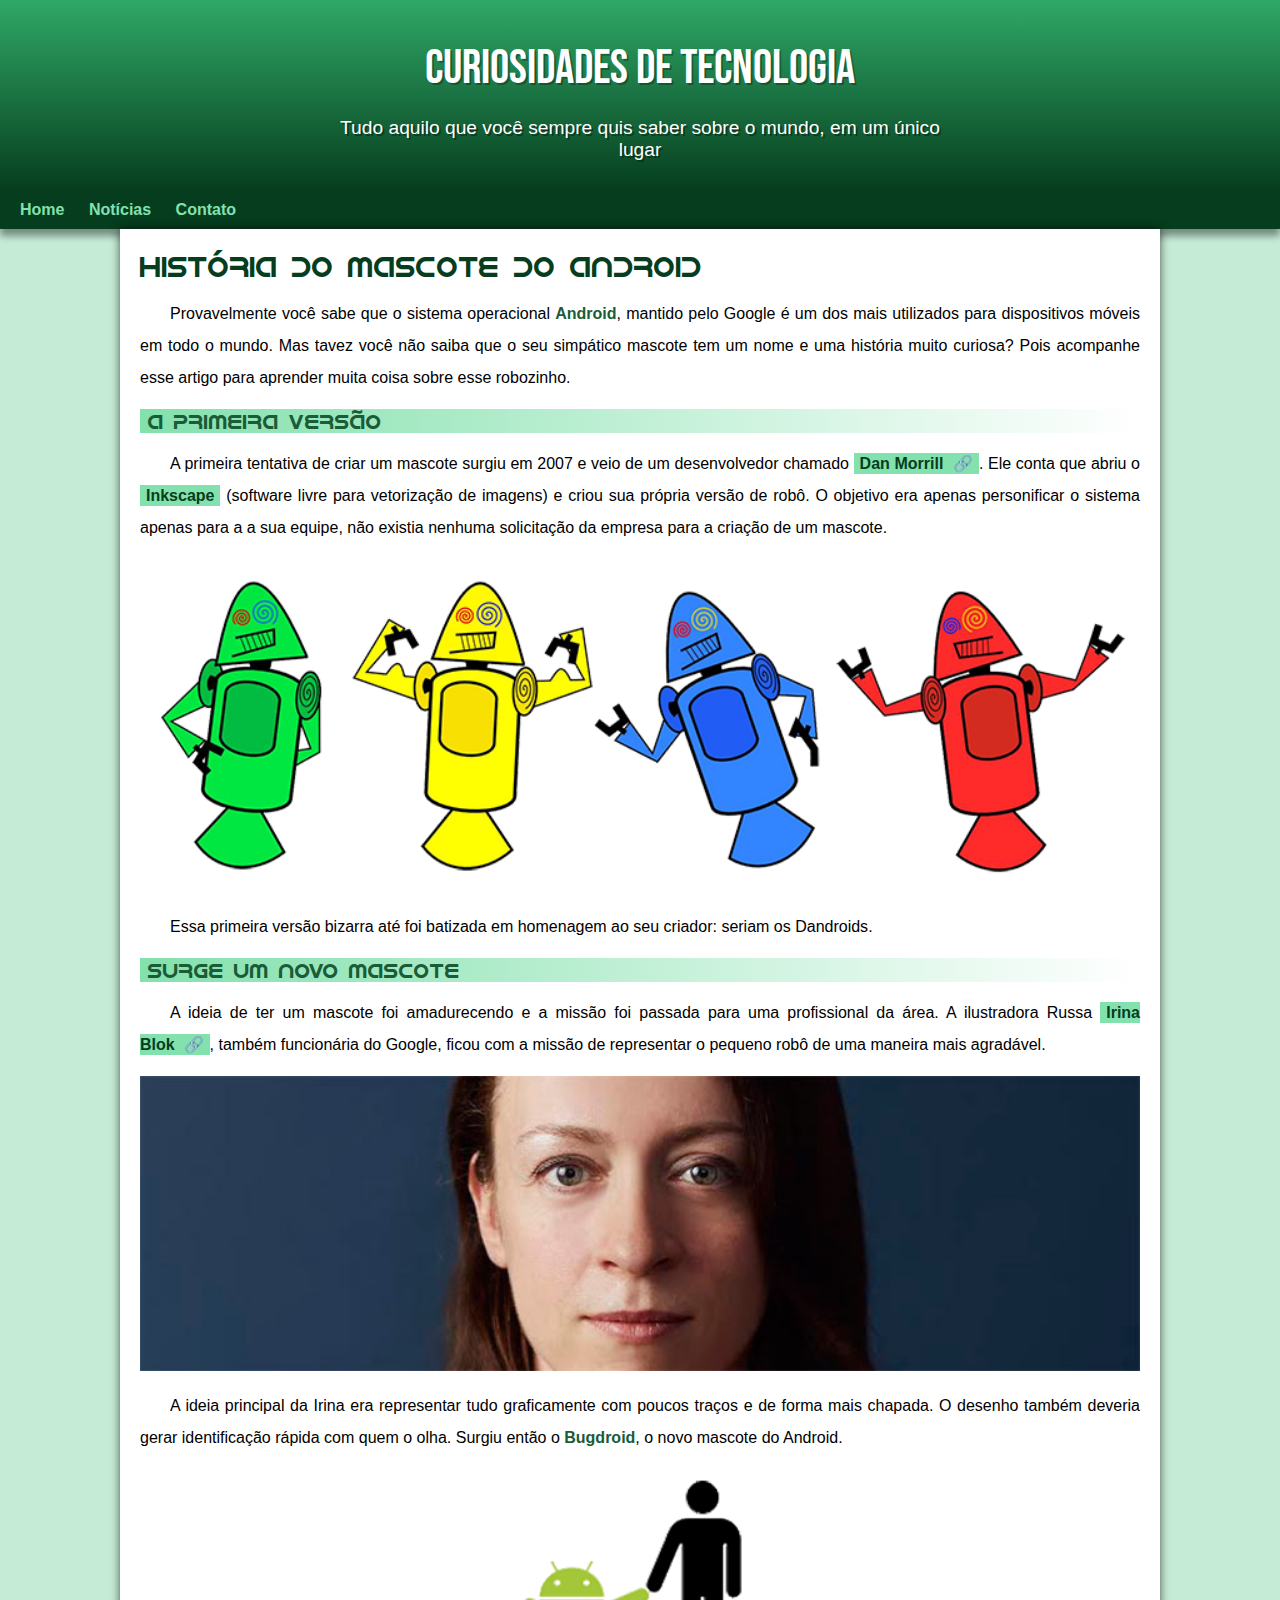
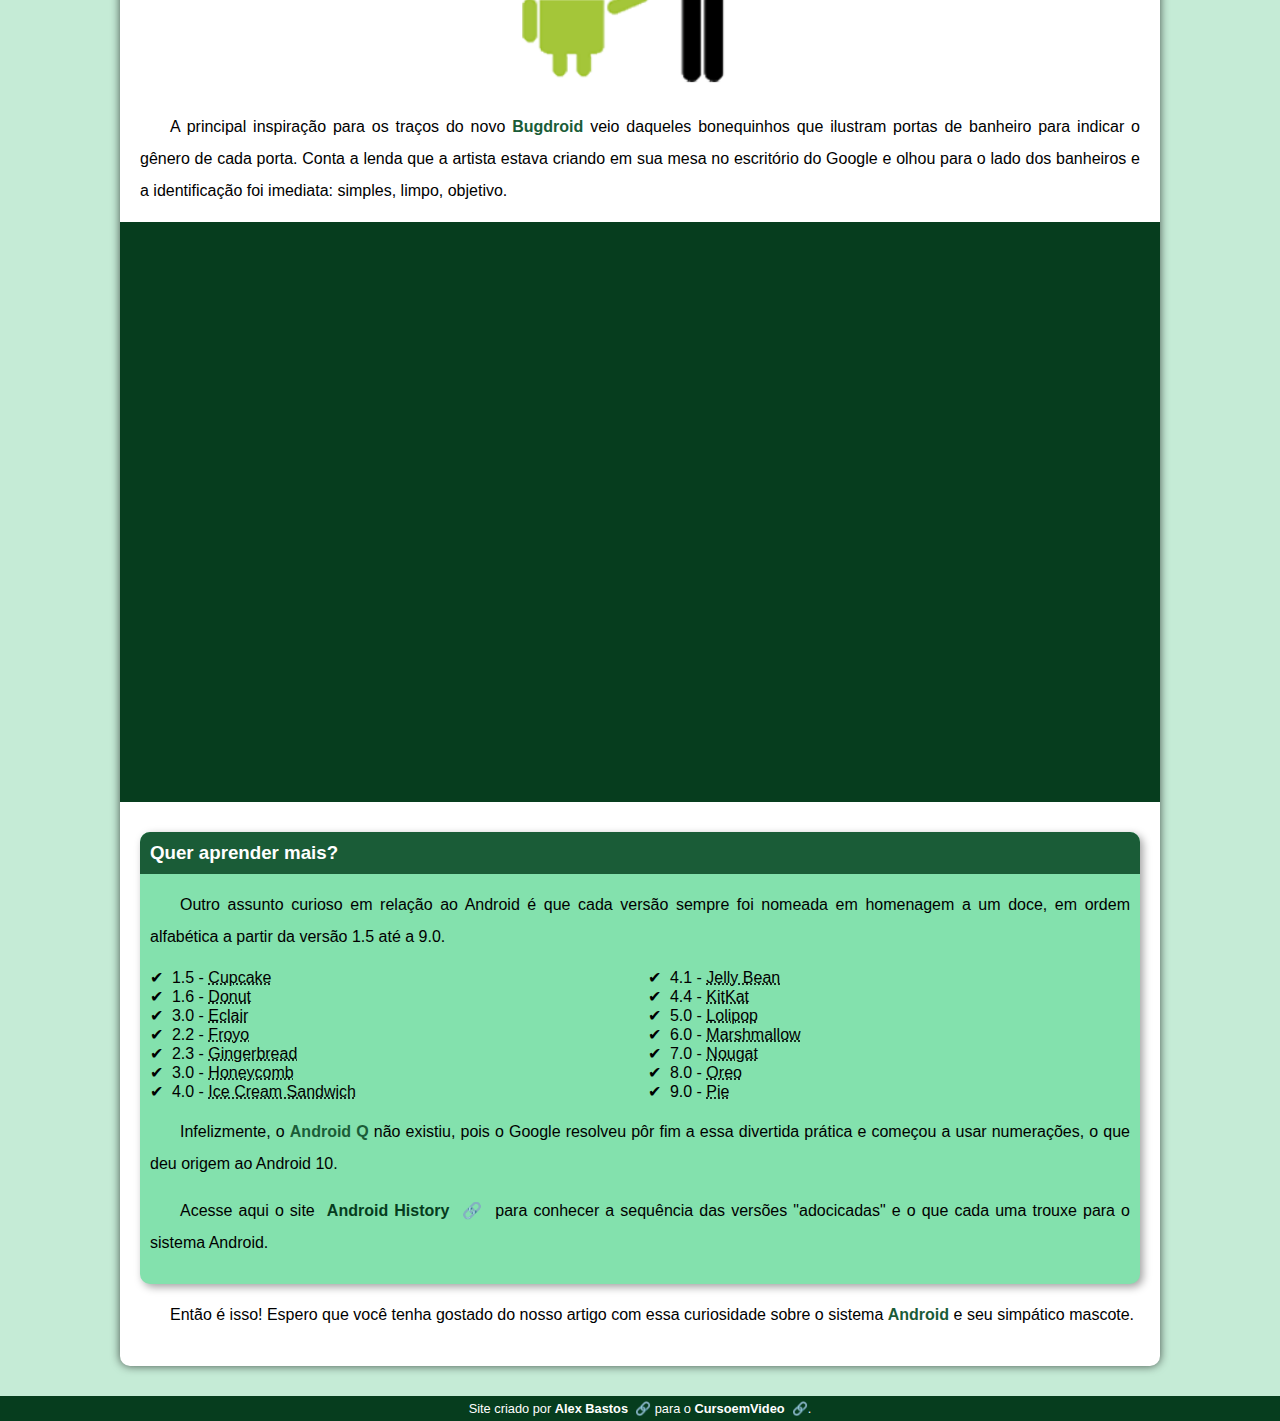
<file: index.html>
<!DOCTYPE html>
<html lang="pt-br">
<head>
    <meta charset="UTF-8">
    <meta name="viewport" content="width=device-width, initial-scale=1.0">
    <title>Como surgiu o Mascote do Android</title>
    <link rel="shortcut icon" href="imagens/favicon.ico" type="image/x-icon">
    <link rel="stylesheet" href="style.css">
</head>


<body>
    <header>
        <h1>CURIOSIDADES DE TECNOLOGIA</h1>
        <p>Tudo aquilo que você sempre quis saber sobre o mundo, em um único lugar</p>
        </header>
    <nav>            
            <a href="#">Home</a>
            <a href="#">Notícias</a>
            <a href="#">Contato</a>
        
    </nav>     
    
    <main>
        <article>
             <h1>História do Mascote do Android

             </h1>
            <p>
                Provavelmente você sabe que o sistema operacional <strong>Android</strong>, mantido pelo Google é um dos mais utilizados para dispositivos móveis em todo o mundo. Mas tavez você não saiba que o seu simpático mascote tem um nome e uma história muito curiosa? Pois acompanhe esse artigo para aprender muita coisa sobre esse robozinho.
            </p>

            <h2>A primeira versão</h2>

            <p>A primeira tentativa de criar um mascote surgiu em 2007 e veio de um desenvolvedor chamado <a href="https://ausdroid.net/news/2013/01/04/dan-morrill-shows-us-the-android-mascots-that-could-have-been/" target="_blank" class="externo">Dan Morrill</a>. Ele conta que abriu o <a href="https://inkscape.org/pt/" target="_blank">Inkscape</a> (software livre para vetorização de imagens) e criou sua própria versão de robô. O objetivo era apenas personificar o sistema apenas para a a sua equipe, não existia nenhuma solicitação da empresa para a criação de um mascote.</p>

            <picture>
                <source media="(max-width: 670px)" srcset="imagens/dan-droids-pq.png">
                <img src="imagens/dan-droids.png" alt="dandroid normal">
            </picture>

            <p>Essa primeira versão bizarra até foi batizada em homenagem ao seu criador: seriam os <stron>Dandroids</stron>.</p>

            <h2>Surge um novo mascote</h2>

            <p>
                A ideia de ter um mascote foi amadurecendo e a missão foi passada para uma profissional da área. A ilustradora Russa <a href="https://www.irinablok.com/" target="_blank" class="externo">Irina Blok</a>, também funcionária do Google, ficou com a missão de representar o pequeno robô de uma maneira mais agradável.
            </p>

            <picture>
                <source media="(max-width:670px)" srcset="imagens/irina-blok-pq.jpg">
                <img src="imagens/irina-blok.jpg" alt="irina normal">
            </picture>

            <p>A ideia principal da Irina era representar tudo graficamente com poucos traços e de forma mais chapada. O desenho também deveria gerar identificação rápida com quem o olha. Surgiu então o <strong>Bugdroid</strong>, o novo mascote do Android.</p>

           <picture>                
                <img src="imagens/bugdroid.png" class="pequena"  alt="bugdroid">
        </picture>
            <p>
                A principal inspiração para os traços do novo <strong>Bugdroid</strong> veio daqueles bonequinhos que ilustram portas de banheiro para indicar o gênero de cada porta. Conta a lenda que a artista estava criando em sua mesa no escritório do Google e olhou para o lado dos banheiros e a identificação foi imediata: simples, limpo, objetivo.
                
            </p>

            <div class="video">
                <iframe width="560" height="315" src="https://www.youtube.com/embed/l2UDgpLz20M?si=Y7AYP21ahgi-oM5e" title="YouTube video player" frameborder="0" allow="accelerometer; autoplay; clipboard-write; encrypted-media; gyroscope; picture-in-picture; web-share" referrerpolicy="strict-origin-when-cross-origin" allowfullscreen></iframe>
            </div>
            
            <aside>
                <h3>Quer aprender mais?</h3>
                <p>Outro assunto curioso em relação ao Android é que cada versão sempre foi nomeada em homenagem a um doce, em ordem alfabética a partir da versão 1.5 até a 9.0.</p>
                <ul>
                    <li>1.5 - <abbr title="Bolo de Copo">Cupcake</abbr></li>
                    <li>1.6 - <abbr title="Rosquinha">Donut</abbr></li>
                    <li>3.0 - <abbr title="Bomba">Eclair</abbr></li>
                    <li>2.2 - <abbr title="Iogurte Congelado">Froyo</abbr></li>
                    <li>2.3 - <abbr title="Biscoito de Gengibre">Gingerbread</abbr></li>
                    <li>3.0 - <abbr title="Favo de Mel">Honeycomb</abbr></li>
                    <li>4.0 - <abbr title="Sanduiche de sorvete">Ice Cream Sandwich</abbr></li>
                    <li>4.1 - <abbr title="Jujuba">Jelly Bean</abbr></li>
                    <li>4.4 - <abbr title="Kitkat">KitKat</abbr></li>
                    <li>5.0 - <abbr title="">Lolipop</abbr></li>
                    <li>6.0 - <abbr title="Marshmallow">Marshmallow</abbr></li>
                    <li>7.0 - <abbr title="Torrone">Nougat</abbr></li>                
                    <li>8.0 - <abbr title="Oreo">Oreo</abbr></li>
                    <li>9.0 - <abbr title="Torta">Pie</abbr></li>
            </ul>
                <p>
                    Infelizmente, o <strong>Android Q</strong> não existiu, pois o Google resolveu pôr fim a essa divertida prática e começou a usar numerações, o que deu origem ao Android 10.
                </p>


                    <p>Acesse aqui o site <a href="https://www.android.com/intl/en_uk/" target="_blank" class="externo">Android History</a> para conhecer a sequência das versões "adocicadas" e o que cada uma trouxe para o sistema Android.

                    </p>
                
            </aside>
            

            <p>
                Então é isso! Espero que você tenha gostado do nosso artigo com essa curiosidade sobre o sistema <strong>Android</strong> e seu simpático mascote.
            </p>
        </article>        
    </main>
    <footer>
        <p>Site criado por <a href="https://github.com/gustavoguanabara/html-css/tree/master/aulas-pdf" target="_blank" class="externo">Alex Bastos</a> para o <a href="https://www.youtube.com/@CursoemVideo" target="_blank" class="externo">CursoemVideo</a>.</p>
    </footer>
       
    
</body>
</html>
</file>
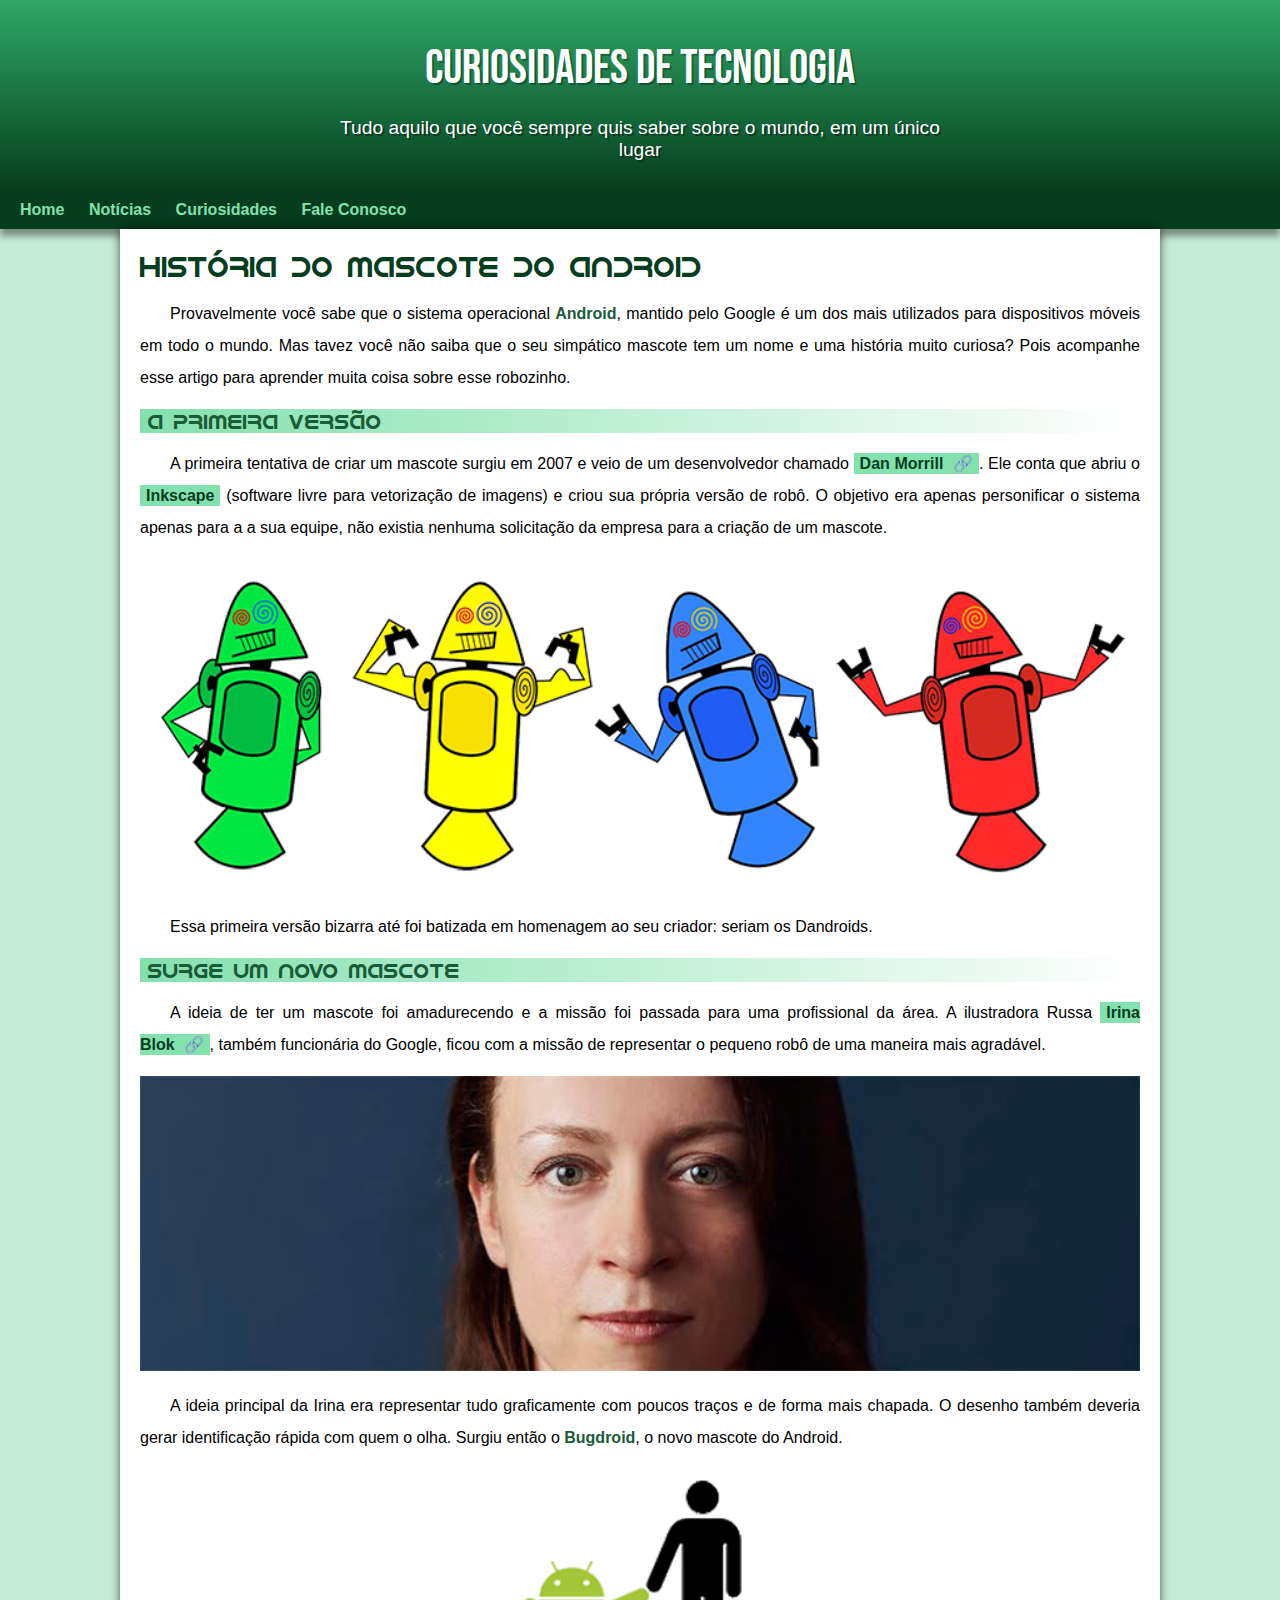
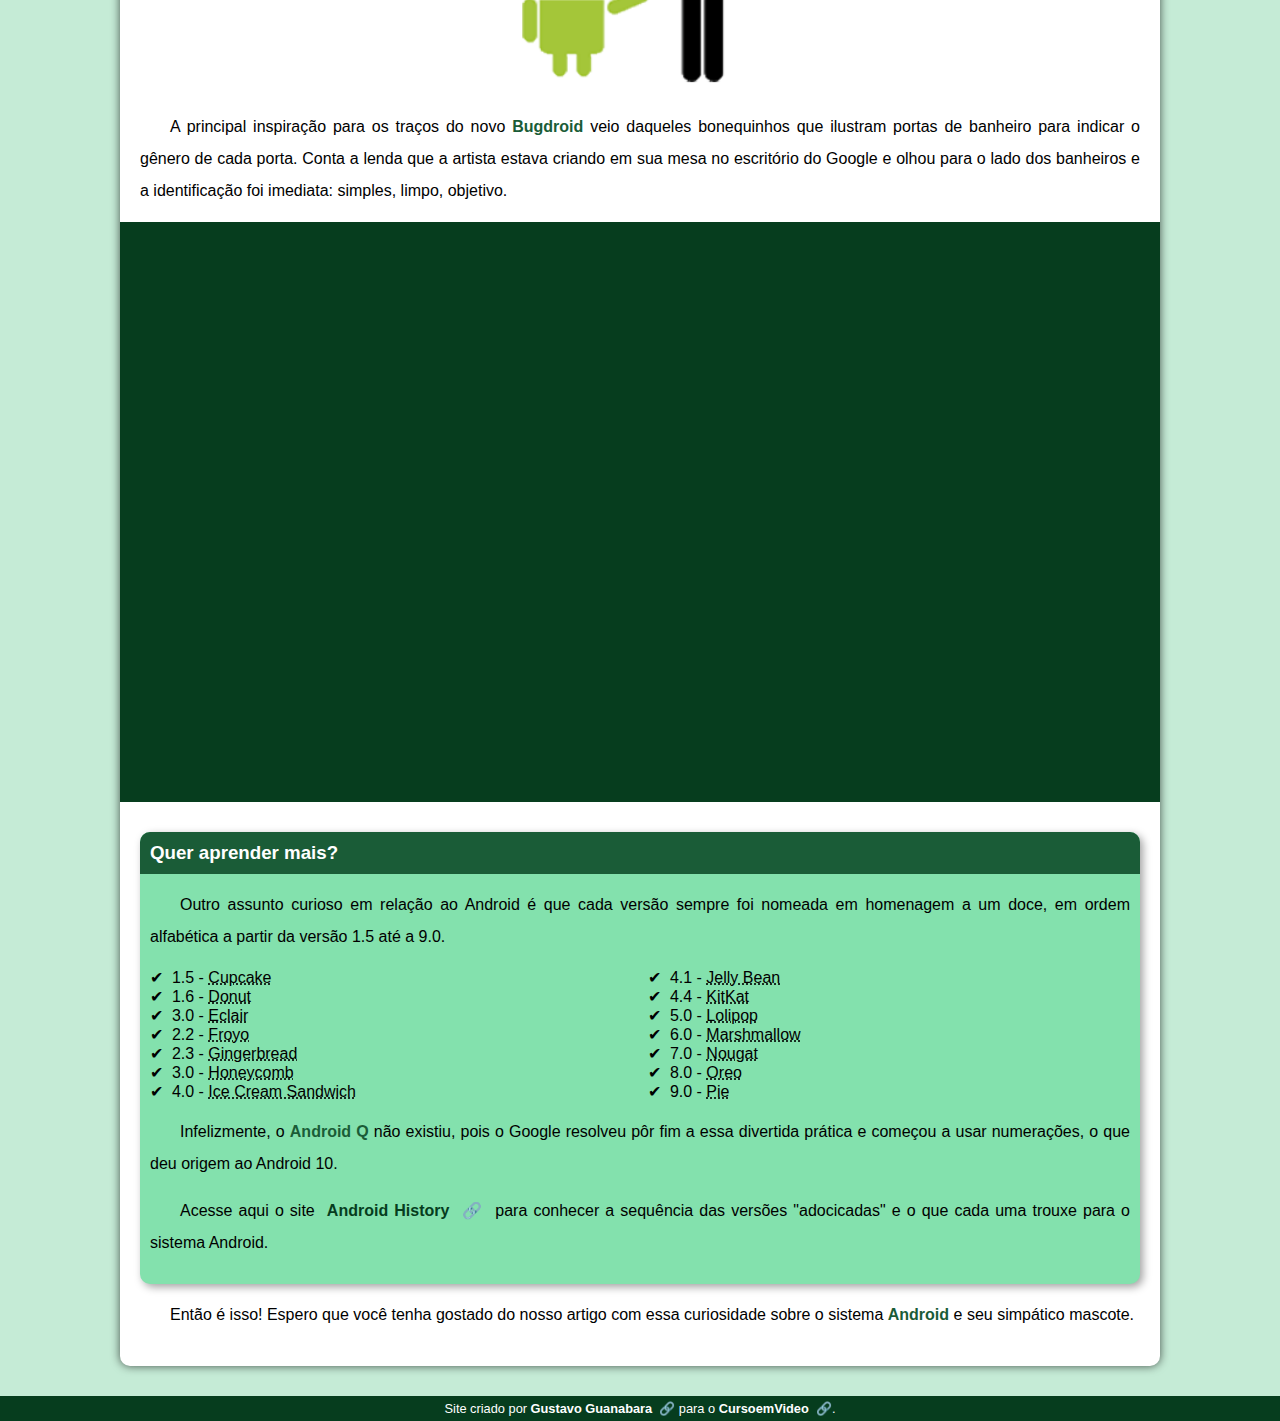
<file: index.html.html>
<!DOCTYPE html>
<html lang="pt-br">
<head>
    <meta charset="UTF-8">
    <meta name="viewport" content="width=device-width, initial-scale=1.0">
    <title>Como surgiu o Mascote do Android</title>
    <link rel="shortcut icon" href="imagens/favicon.ico" type="image/x-icon">
    <link rel="stylesheet" href="style.css">
</head>


<body>
    <header>
        <h1>CURIOSIDADES DE TECNOLOGIA</h1>
        <p>Tudo aquilo que você sempre quis saber sobre o mundo, em um único lugar</p>
        </header>
    <nav>            
            <a href="#">Home</a>
            <a href="#">Notícias</a>
            <a href="#">Curiosidades</a>
            <a href="#">Fale Conosco</a>
        
    </nav>     
    
    <main>
        <article>
             <h1>História do Mascote do Android

             </h1>
            <p>
                Provavelmente você sabe que o sistema operacional <strong>Android</strong>, mantido pelo Google é um dos mais utilizados para dispositivos móveis em todo o mundo. Mas tavez você não saiba que o seu simpático mascote tem um nome e uma história muito curiosa? Pois acompanhe esse artigo para aprender muita coisa sobre esse robozinho.
            </p>

            <h2>A primeira versão</h2>

            <p>A primeira tentativa de criar um mascote surgiu em 2007 e veio de um desenvolvedor chamado <a href="https://ausdroid.net/news/2013/01/04/dan-morrill-shows-us-the-android-mascots-that-could-have-been/" target="_blank" class="externo">Dan Morrill</a>. Ele conta que abriu o <a href="https://inkscape.org/pt/" target="_blank">Inkscape</a> (software livre para vetorização de imagens) e criou sua própria versão de robô. O objetivo era apenas personificar o sistema apenas para a a sua equipe, não existia nenhuma solicitação da empresa para a criação de um mascote.</p>

            <picture>
                <source media="(max-width: 670px)" srcset="imagens/dan-droids-pq.png">
                <img src="imagens/dan-droids.png" alt="dandroid normal">
            </picture>

            <p>Essa primeira versão bizarra até foi batizada em homenagem ao seu criador: seriam os <stron>Dandroids</stron>.</p>

            <h2>Surge um novo mascote</h2>

            <p>
                A ideia de ter um mascote foi amadurecendo e a missão foi passada para uma profissional da área. A ilustradora Russa <a href="https://www.irinablok.com/" target="_blank" class="externo">Irina Blok</a>, também funcionária do Google, ficou com a missão de representar o pequeno robô de uma maneira mais agradável.
            </p>

            <picture>
                <source media="(max-width:670px)" srcset="imagens/irina-blok-pq.jpg">
                <img src="imagens/irina-blok.jpg" alt="irina normal">
            </picture>

            <p>A ideia principal da Irina era representar tudo graficamente com poucos traços e de forma mais chapada. O desenho também deveria gerar identificação rápida com quem o olha. Surgiu então o <strong>Bugdroid</strong>, o novo mascote do Android.</p>

           <picture>                
                <img src="imagens/bugdroid.png" class="pequena"  alt="bugdroid">
        </picture>
            <p>
                A principal inspiração para os traços do novo <strong>Bugdroid</strong> veio daqueles bonequinhos que ilustram portas de banheiro para indicar o gênero de cada porta. Conta a lenda que a artista estava criando em sua mesa no escritório do Google e olhou para o lado dos banheiros e a identificação foi imediata: simples, limpo, objetivo.
                
            </p>

            <div class="video">
                <iframe width="560" height="315" src="https://www.youtube.com/embed/l2UDgpLz20M?si=Y7AYP21ahgi-oM5e" title="YouTube video player" frameborder="0" allow="accelerometer; autoplay; clipboard-write; encrypted-media; gyroscope; picture-in-picture; web-share" referrerpolicy="strict-origin-when-cross-origin" allowfullscreen></iframe>
            </div>
            
            <aside>
                <h3>Quer aprender mais?</h3>
                <p>Outro assunto curioso em relação ao Android é que cada versão sempre foi nomeada em homenagem a um doce, em ordem alfabética a partir da versão 1.5 até a 9.0.</p>
                <ul>
                    <li>1.5 - <abbr title="Bolo de Copo">Cupcake</abbr></li>
                    <li>1.6 - <abbr title="Rosquinha">Donut</abbr></li>
                    <li>3.0 - <abbr title="Bomba">Eclair</abbr></li>
                    <li>2.2 - <abbr title="Iogurte Congelado">Froyo</abbr></li>
                    <li>2.3 - <abbr title="Biscoito de Gengibre">Gingerbread</abbr></li>
                    <li>3.0 - <abbr title="Favo de Mel">Honeycomb</abbr></li>
                    <li>4.0 - <abbr title="Sanduiche de sorvete">Ice Cream Sandwich</abbr></li>
                    <li>4.1 - <abbr title="Jujuba">Jelly Bean</abbr></li>
                    <li>4.4 - <abbr title="Kitkat">KitKat</abbr></li>
                    <li>5.0 - <abbr title="">Lolipop</abbr></li>
                    <li>6.0 - <abbr title="Marshmallow">Marshmallow</abbr></li>
                    <li>7.0 - <abbr title="Torrone">Nougat</abbr></li>                
                    <li>8.0 - <abbr title="Oreo">Oreo</abbr></li>
                    <li>9.0 - <abbr title="Torta">Pie</abbr></li>
            </ul>
                <p>
                    Infelizmente, o <strong>Android Q</strong> não existiu, pois o Google resolveu pôr fim a essa divertida prática e começou a usar numerações, o que deu origem ao Android 10.
                </p>


                    <p>Acesse aqui o site <a href="https://www.android.com/intl/en_uk/" target="_blank" class="externo">Android History</a> para conhecer a sequência das versões "adocicadas" e o que cada uma trouxe para o sistema Android.

                    </p>
                
            </aside>
            

            <p>
                Então é isso! Espero que você tenha gostado do nosso artigo com essa curiosidade sobre o sistema <strong>Android</strong> e seu simpático mascote.
            </p>
        </article>        
    </main>
    <footer>
        <p>Site criado por <a href="https://github.com/gustavoguanabara/html-css/tree/master/aulas-pdf" target="_blank" class="externo">Gustavo Guanabara</a> para o <a href="https://www.youtube.com/@CursoemVideo" target="_blank" class="externo">CursoemVideo</a>.</p>
    </footer>
       
    
</body>
</html>
</file>
<file: style.css>
@charset "UTF-8";

@import url('https://fonts.googleapis.com/css2?family=Bebas+Neue&display=swap');

@font-face {
    font-family: 'Android';
    src: url('./fontes/idroid.otf') format('opentype');
}
:root {
    --cor0: #c5ebd6;
    --cor1: #83e1ad;
    --cor2: #3ddc84;
    --cor3: #2fa866;
    --cor4: #1a5c37;
    --cor5: #063d1e;

    --fonte-padrao: Arial, Verdana, helvetica, sans-serif;
    --fonte-destaque: "Bebas Neue", sans-serif;
    --fonte-android:'Android', cursive;
}
* {
   margin: 0px;
   padding: 0px; 
}
body {
    background-color:var(--cor0);
    font-family: var(--fonte-padrao);
}

a.externo::after{
    content: '\00A0\00A0\1F517';
}

header {
    background-image: linear-gradient(to bottom, var(--cor3), var(--cor5));
    min-height: 150px;
    text-align: center; 
    padding-top: 40px;
      
}

header > h1{
    color: white;
    font-family: var(--fonte-destaque);
    font-size: 3em;
    font-weight: normal;
    margin-bottom: 20px;
    text-shadow: 2px 2px 0px rgba(0, 0, 0, 0.301);
    }
header > p {
    color: white;
    font-family: var(--fonte-padrao);
    font-size: 1.2em;
    max-width: 600px;
    margin: auto;
    padding-bottom: 30px;
    padding-left: 15px;
    padding-right: 15px;
    text-shadow: 2px 2px 0px rgba(0, 0, 0, 0.377);
}
nav {
    background-color:var(--cor5);
    padding: 10px;
    box-shadow: 0px 7px 7px rgba(0, 0, 0, 0.404);


}

nav > a {
    color: var(--cor1);
    padding:10px;
    border-radius: 5px;
    text-decoration: none; /* para perder o sublinhado*/
    font-weight: bold;
    transition-duration: 0.5s;
      
}
nav > a:hover {
    background-color: var(--cor3);
    color: var(--cor5);
}

main {
    min-width: 300px;
    max-width: 1000px;
    padding: 20px;
    background-color: white;
    margin: auto;
    margin-bottom: 30px;
    box-shadow: 0px 0px 10px rgba(0, 0, 0, 0.658);
    border-bottom-left-radius: 10px;
    border-bottom-right-radius: 10px;
}
main h1 {
    color: var(--cor5);
    font-family: var(--fonte-android);
    font-weight: normal;
    font-size: 1.8em;
}
main h2 {
    font-family: var(--fonte-android);
    color:var(--cor4);
    font-size: 1.3em;
    font-weight: normal;
    background-image: linear-gradient(to right, var(--cor1), transparent);
    text-indent: 8px;
}

main p {
    margin: 15px 0px;
    text-align: justify;
    text-indent: 30px; /* recuo do início*/
    font-size: 1em;
    line-height: 2em;
}

main strong {
    color: var(--cor4) ;
    font-weight: bold;
}

main a {
    text-decoration: none;
    font-weight: bold;
    color: var(--cor5);
    background-color: var(--cor1);
    padding: 2px 6px;
}

main a:hover {
    text-decoration: underline;
    color:var(--cor4);
}

div.video {
    background-color: var(--cor5);
    margin: 0px -20px 30px -20px;
    padding: 20px;
    padding-bottom: 56%;
    position: relative;
    
}

div.video > iframe {
    position: absolute;
    top: 5%;
    left: 5%;
    width: 90%;
    height: 90%;
}


img {
    width: 100%;
}

img.pequena {
    max-width: 350px;
    display:block; /*  a imagem não é bloco, por isso display block e depois margin auto*/
    margin: auto;
}

aside {
    background-color: var(--cor1);
    padding: 10px;
    border-radius: 10px;
    box-shadow: 3px 3px 8px rgba(0, 0, 0, 0.37);
}

aside h3 {
    background-color: var(--cor4);
    color: white;
    padding: 10px;
    margin: -10px -10px 0px -10px;
    border-radius: 10px 10px 0px 0px;  
}

aside > ul {
    list-style-type: '\2714\00a0\00A0';
    list-style-position: inside;
    columns: 2;

}

footer {
    background-color: var(--cor5);
    color: white;
    text-align: center;
    font-size: 0.8em;
    padding: 5px;
}

footer > p > a {
    color: white;
    font-weight: bolder;
    text-decoration: none;
}

footer a:hover {
    text-decoration: underline;
    color: var(--cor1);
}
</file>
